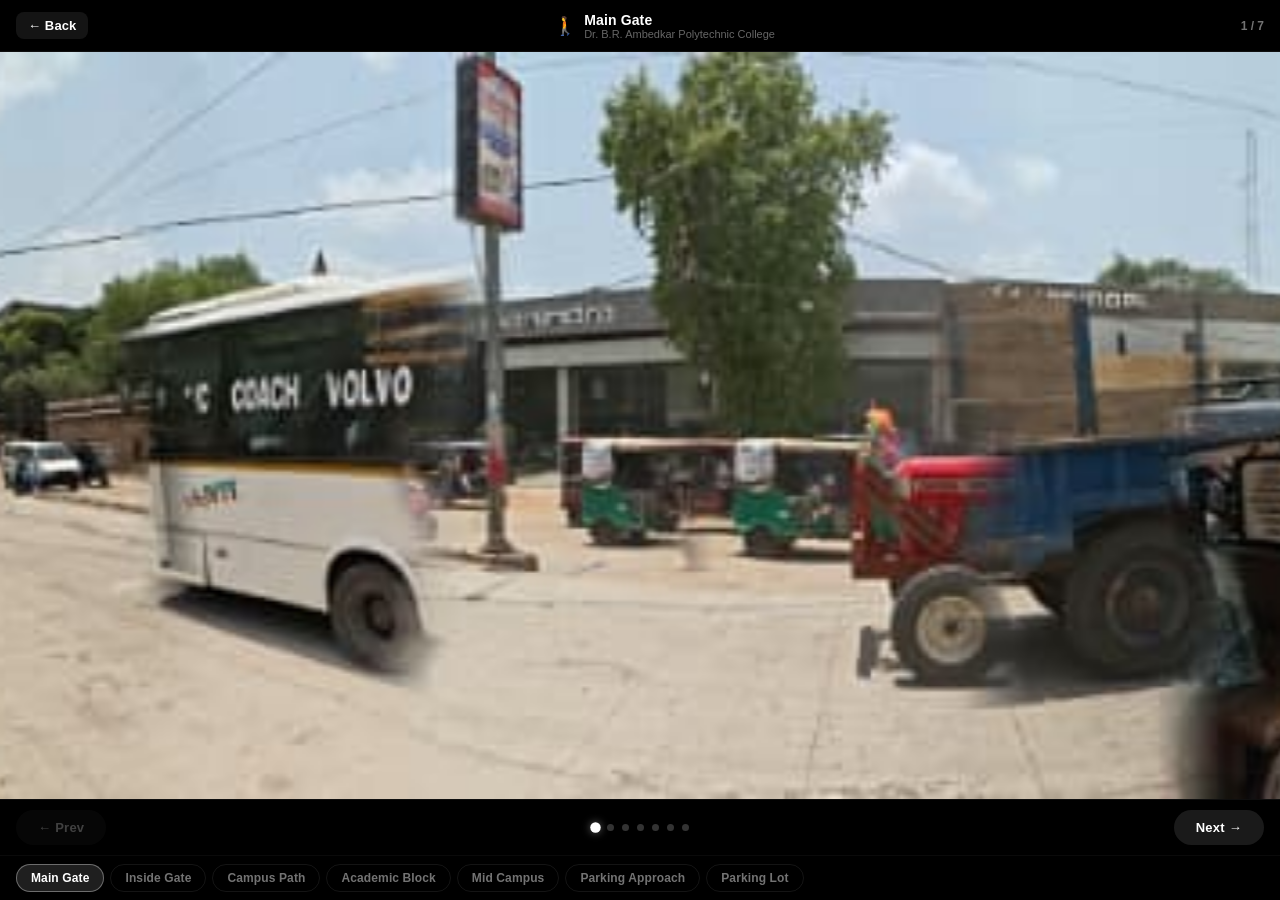
<file: street-view/index.html>
<!DOCTYPE html>
<html lang="en">
<head>
  <meta charset="UTF-8">
  <meta name="viewport" content="width=device-width, initial-scale=1.0, maximum-scale=1.0, user-scalable=no, viewport-fit=cover">
  <meta name="description" content="Street View panorama tour of Dr. B.R. Ambedkar Polytechnic College campus">
  <title>Street View — Smart Campus Navigator</title>

  <link rel="stylesheet" href="sv-style.css">
</head>
<body>

  <!-- Top bar -->
  <header class="sv-navbar">
    <a href="../index.html" class="sv-back-btn">
      ← Back
    </a>
    <div class="sv-title">
      <span class="sv-icon">🚶</span>
      <div>
        <div class="sv-title-main" id="location-title">
          Main Gate
        </div>
        <div class="sv-title-sub">
          Dr. B.R. Ambedkar Polytechnic College
        </div>
      </div>
    </div>
    <div class="sv-counter" id="location-counter">1 / 7</div>
  </header>

  <!-- Panorama viewer container -->
  <div id="panorama-container"></div>

  <!-- Bottom navigation strip -->
  <div class="sv-bottom-nav">
    <button class="sv-nav-btn" id="btn-prev" onclick="goToPrev()">
      ← Prev
    </button>

    <!-- Location dots -->
    <div class="sv-dots" id="location-dots"></div>

    <button class="sv-nav-btn" id="btn-next" onclick="goToNext()">
      Next →
    </button>
  </div>

  <!-- Location label strip -->
  <div class="sv-location-strip" id="location-strip"></div>

  <script src="sv-app.js"></script>
</body>
</html>
</file>
<file: street-view/sv-style.css>
/* ============================================
   Smart Campus Navigator — Street View Styles
   CSS perspective cylindrical-feel panorama viewer
   ============================================ */

* {
  margin: 0;
  padding: 0;
  box-sizing: border-box;
  -webkit-tap-highlight-color: transparent;
}

html, body {
  height: 100%;
  overflow: hidden;
  overscroll-behavior: none;
  touch-action: none;
}

body {
  background: #000;
  color: #e0e8ff;
  font-family: -apple-system, BlinkMacSystemFont, 'Segoe UI', Roboto, sans-serif;
  display: flex;
  flex-direction: column;
  -webkit-user-select: none;
  user-select: none;
  -webkit-text-size-adjust: 100%;
}

/* ---- Top Navbar ---- */

.sv-navbar {
  height: 52px;
  background: rgba(0, 0, 0, 0.85);
  -webkit-backdrop-filter: blur(12px);
  backdrop-filter: blur(12px);
  border-bottom: 1px solid rgba(255, 255, 255, 0.06);
  display: flex;
  align-items: center;
  justify-content: space-between;
  padding: 0 16px;
  z-index: 100;
  flex-shrink: 0;
  position: relative;
}

.sv-back-btn {
  color: #fff;
  text-decoration: none;
  font-size: 13px;
  font-weight: 600;
  padding: 6px 12px;
  border-radius: 8px;
  background: rgba(255, 255, 255, 0.08);
  border: none;
  transition: background 0.2s ease;
  white-space: nowrap;
  letter-spacing: 0.01em;
}

.sv-back-btn:hover {
  background: rgba(255, 255, 255, 0.15);
}

.sv-back-btn:active {
  background: rgba(255, 255, 255, 0.2);
}

.sv-title {
  display: flex;
  align-items: center;
  gap: 8px;
  overflow: hidden;
}

.sv-icon {
  font-size: 18px;
  flex-shrink: 0;
}

.sv-title-main {
  font-size: 14px;
  font-weight: 700;
  color: #fff;
  white-space: nowrap;
  overflow: hidden;
  text-overflow: ellipsis;
  letter-spacing: 0.01em;
}

.sv-title-sub {
  font-size: 11px;
  color: rgba(255, 255, 255, 0.4);
  white-space: nowrap;
  overflow: hidden;
  text-overflow: ellipsis;
}

.sv-counter {
  font-size: 12px;
  color: rgba(255, 255, 255, 0.45);
  font-weight: 600;
  white-space: nowrap;
  font-variant-numeric: tabular-nums;
}

/* ---- Panorama Container ---- */

#panorama-container {
  flex: 1;
  width: 100%;
  min-height: 0;
  overflow: hidden;
  position: relative;
  background: #000;
  cursor: grab;
  touch-action: none;
  -webkit-user-select: none;
  user-select: none;
}

#panorama-container.is-dragging {
  cursor: grabbing;
}

/* Hide ALL scrollbars */
#panorama-container::-webkit-scrollbar {
  display: none !important;
}

/* Panorama image — GPU-accelerated, perspective-aware */
.sv-pano-image {
  height: 100%;
  width: auto;
  max-width: none;
  display: block;
  position: absolute;
  top: 0;
  left: 0;

  /* Pivot at image centre so rotateY curves correctly */
  transform-origin: center center;

  /* GPU compositor layer */
  will-change: transform;
  backface-visibility: hidden;
  -webkit-backface-visibility: hidden;

  /* Image quality */
  image-rendering: auto;

  /* No native browser interactions */
  pointer-events: none;
  -webkit-user-drag: none;
  -webkit-touch-callout: none;
}

/* Scene fade-in */
.sv-pano-image.loading  { opacity: 0; }
.sv-pano-image.loaded   { opacity: 1; transition: opacity 0.28s ease; }

/* ---- Bottom Navigation ---- */

.sv-bottom-nav {
  height: 56px;
  background: rgba(0, 0, 0, 0.85);
  -webkit-backdrop-filter: blur(12px);
  backdrop-filter: blur(12px);
  border-top: 1px solid rgba(255, 255, 255, 0.06);
  display: flex;
  align-items: center;
  justify-content: space-between;
  padding: 0 16px;
  flex-shrink: 0;
  gap: 12px;
  z-index: 100;
}

.sv-nav-btn {
  background: rgba(255, 255, 255, 0.1);
  color: #fff;
  border: none;
  border-radius: 24px;
  padding: 10px 22px;
  font-size: 13px;
  font-weight: 700;
  cursor: pointer;
  transition: background 0.2s ease, transform 0.1s ease;
  white-space: nowrap;
  letter-spacing: 0.02em;
  -webkit-tap-highlight-color: transparent;
  touch-action: manipulation;
}

.sv-nav-btn:hover {
  background: rgba(255, 255, 255, 0.18);
}

.sv-nav-btn:active {
  background: rgba(255, 255, 255, 0.25);
  transform: scale(0.96);
}

.sv-nav-btn:disabled {
  opacity: 0.25;
  cursor: not-allowed;
  transform: none;
}

/* ---- Location Dots ---- */

.sv-dots {
  display: flex;
  gap: 8px;
  align-items: center;
  justify-content: center;
}

.sv-dot {
  width: 7px;
  height: 7px;
  border-radius: 50%;
  background: rgba(255, 255, 255, 0.2);
  cursor: pointer;
  transition: all 0.25s ease;
  -webkit-tap-highlight-color: transparent;
}

.sv-dot.active {
  background: #fff;
  transform: scale(1.5);
  box-shadow: 0 0 6px rgba(255, 255, 255, 0.4);
}

.sv-dot:hover {
  background: rgba(255, 255, 255, 0.5);
}

/* ---- Location Chip Strip ---- */

.sv-location-strip {
  display: flex;
  overflow-x: auto;
  gap: 6px;
  padding: 8px 16px;
  background: rgba(0, 0, 0, 0.92);
  border-top: 1px solid rgba(255, 255, 255, 0.04);
  flex-shrink: 0;
  scrollbar-width: none;
  -ms-overflow-style: none;
  -webkit-overflow-scrolling: touch;
  touch-action: pan-x;
  z-index: 100;
}

.sv-location-strip::-webkit-scrollbar {
  display: none;
}

.sv-loc-chip {
  flex-shrink: 0;
  padding: 6px 14px;
  border-radius: 20px;
  font-size: 12px;
  font-weight: 600;
  cursor: pointer;
  border: 1px solid rgba(255, 255, 255, 0.08);
  color: rgba(255, 255, 255, 0.45);
  background: transparent;
  transition: all 0.2s ease;
  white-space: nowrap;
  -webkit-tap-highlight-color: transparent;
  touch-action: manipulation;
  letter-spacing: 0.01em;
}

.sv-loc-chip.active {
  background: rgba(255, 255, 255, 0.12);
  border-color: rgba(255, 255, 255, 0.35);
  color: #fff;
}

.sv-loc-chip:hover {
  border-color: rgba(255, 255, 255, 0.2);
  color: rgba(255, 255, 255, 0.7);
}

/* ---- Mobile Responsive ---- */

@media (max-width: 600px) {
  .sv-title-sub {
    display: none;
  }

  .sv-navbar {
    padding: 0 12px;
    height: 48px;
  }

  .sv-nav-btn {
    padding: 9px 16px;
    font-size: 12px;
  }

  .sv-bottom-nav {
    padding: 0 12px;
    height: 52px;
  }

  .sv-location-strip {
    padding: 6px 12px;
  }

  .sv-back-btn {
    font-size: 12px;
    padding: 5px 10px;
  }

  .sv-counter {
    font-size: 11px;
  }
}
</file>
